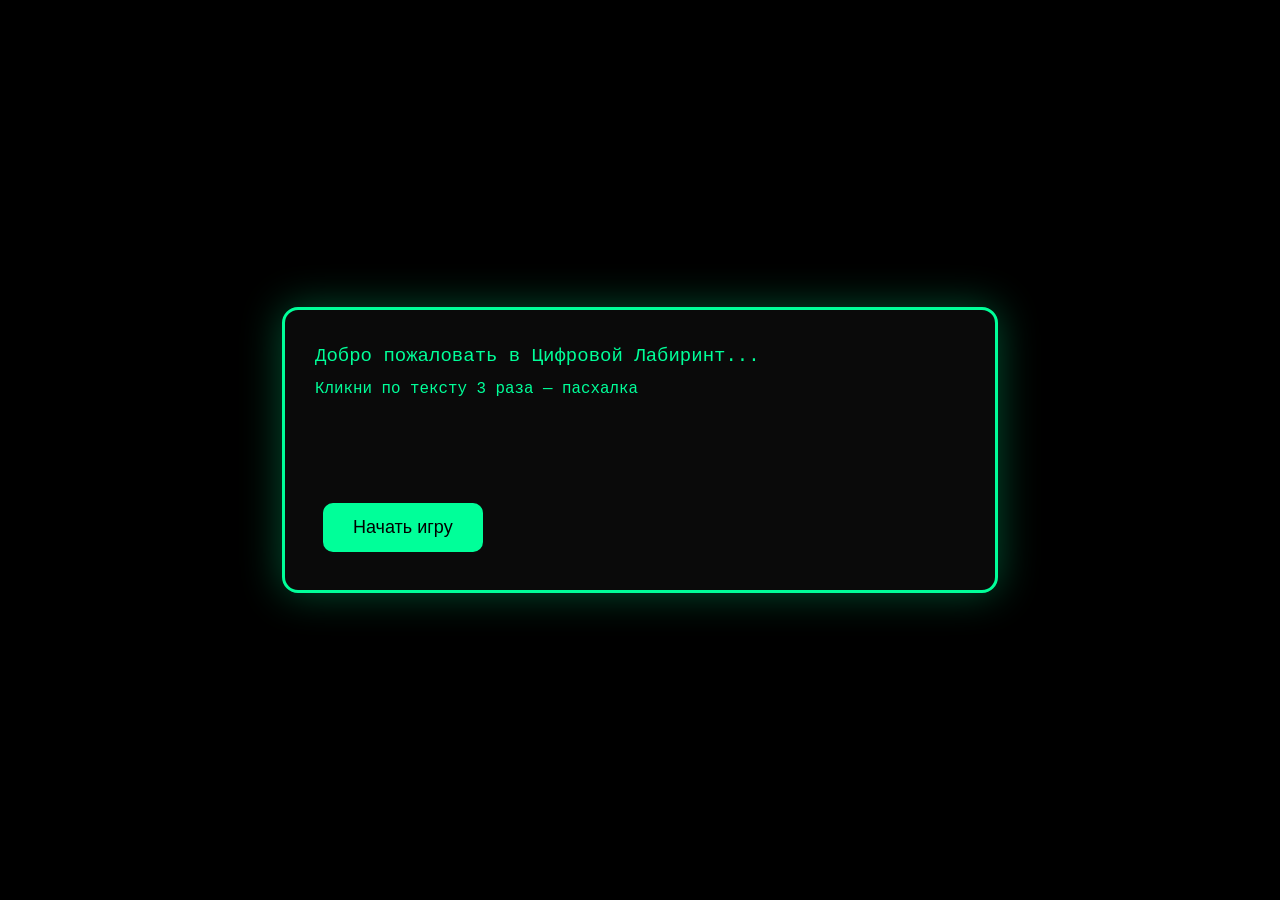
<file: index.html>
<!DOCTYPE html>
<html lang="ru">
<head>
  <meta charset="UTF-8">
  <meta name="viewport" content="width=device-width, initial-scale=1.0">
  <title>Цифровой Лабиринт</title>
  <link rel="stylesheet" href="style.css">
</head>
<body>
  <div class="game">
    <div id="text" class="text"></div>
    <div id="choices" class="choices"></div>
  </div>
  <script src="main.js"></script>
</body>
</html>
</file>
<file: style.css>
body {
  margin: 0; padding: 0; background: #000; color: #00ff99;
  font-family: 'Courier New', monospace;
  display: flex; justify-content: center; align-items: center;
  min-height: 100vh;
}
.game {
  width: 90%; max-width: 650px; border: 3px solid #00ff99;
  padding: 30px; border-radius: 16px; background: #0a0a0a;
  box-shadow: 0 0 40px #00ff9950;
}
.text { min-height: 130px; font-size: 19px; line-height: 1.7; margin-bottom: 25px; word-break: break-word; }
button {
  background: #00ff99; color: #000; border: none;
  padding: 14px 30px; margin: 8px; border-radius: 10px;
  font-size: 18px; cursor: pointer; transition: 0.3s; touch-action: manipulation;
}
button:hover { background: #00cc77; transform: scale(1.05); }
progress { width: 100%; height: 32px; margin: 15px 0; }

.drag-piece {
  display: block; padding: 16px 20px; margin: 10px 0;
  background: #002211; border: 2px solid #00ff99; border-radius: 10px;
  cursor: move; user-select: none; font-size: 18px; width: 100%;
  box-sizing: border-box; text-align: left; touch-action: none;
}
.drop-zone {
  min-height: 180px; border: 3px dashed #00ff99; background: #001a0f;
  margin-top: 25px; border-radius: 12px; padding: 20px;
  display: flex; flex-direction: column; gap: 12px;
}

/* Simon — кнопки всегда по центру и текст по центру */
#simonButtons {
  display: flex;
  flex-wrap: wrap;
  justify-content: center;
  gap: 20px;
  margin: 30px 0;
}
.btn {
  width: 140px; height: 140px; border-radius: 20px;
  font-size: 22px; font-weight: bold;
  display: flex; align-items: center; justify-content: center;
  text-align: center; color: white; user-select: none;
  touch-action: manipulation; flex-direction: column;
}
.btn.red { background: #ff0044; }
.btn.green { background: #00ff44; color: black; }
.btn.blue { background: #0044ff; }

.glow { animation: glow 0.7s ease-in-out; transform: scale(1.25); box-shadow: 0 0 60px #00ff99; }
@keyframes glow { 0%,100% { box-shadow: 0 0 20px #00ff99; } 50% { box-shadow: 0 0 80px #00ff99; } }

#canvas { border: 3px solid #00ff99; background: #000; display: block; margin: 20px auto; width: 100%; max-width: 400px; aspect-ratio: 1/1; }
#timer { text-align: center; font-size: 28px; margin: 10px 0; }

.hint-btn { background: #004433 !important; color: #00ff99 !important; font-size: 16px; padding: 10px 20px; margin-top: 10px; }
.hint-text { margin-top: 15px; font-style: italic; color: #00cc77; font-size: 17px; }

/* АДАПТИВ — КАК У ТЕБЯ БЫЛО ИЗНАЧАЛЬНО */
@media (max-width: 600px) {
  .game { padding: 20px; }
  .text { font-size: 17px; }
  button { font-size: 16px; padding: 12px 18px; }
  .drag-piece { font-size: 16px; padding: 12px; }
  .btn { width: 110px; height: 110px; font-size: 18px; }
  #canvas { max-width: 300px; }
  #simonButtons { gap: 15px; }
}
</file>
